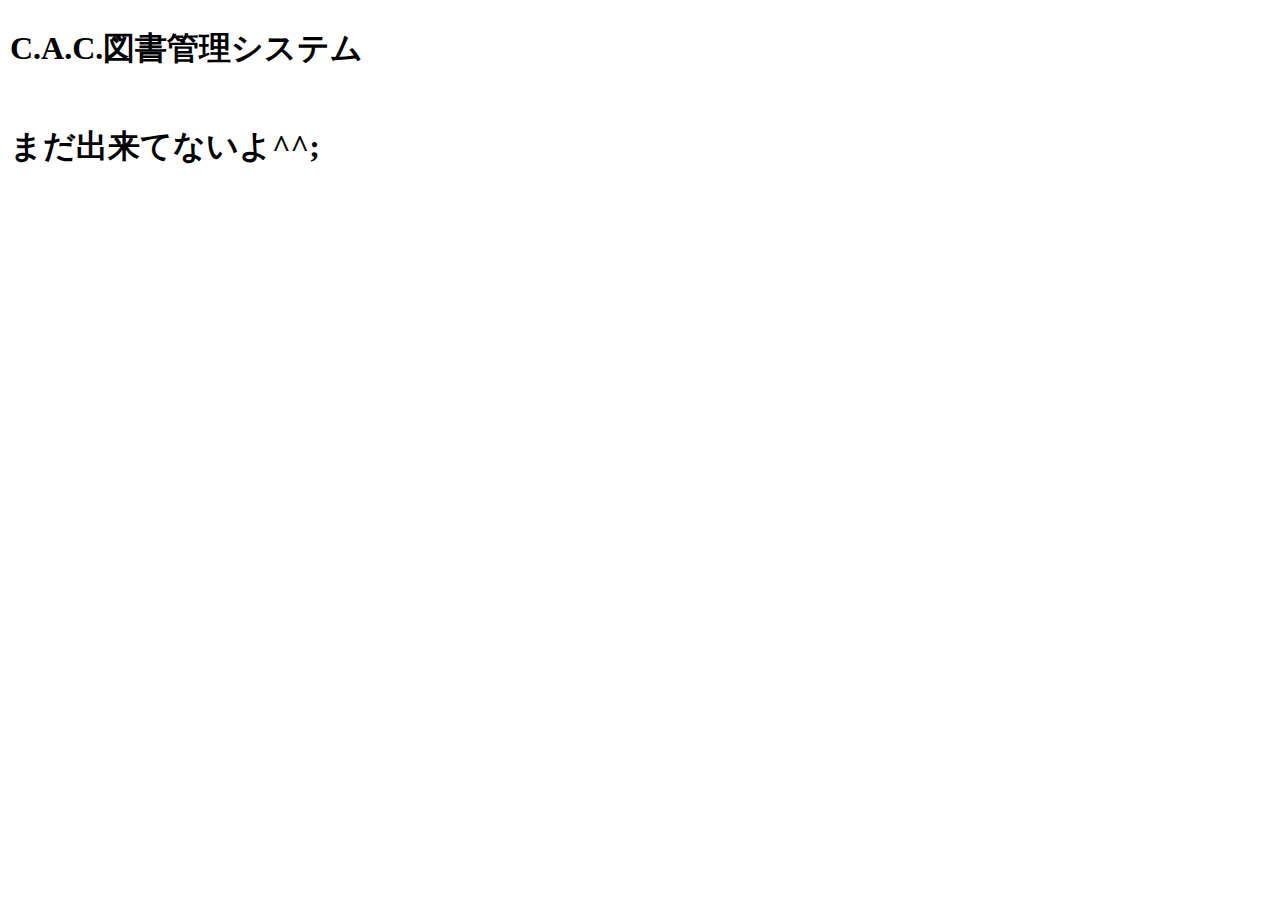
<file: borrow.html>
<!DOCTYPE html>
<html lang="ja">
    <head>
        <meta charset="UTF-8">
        <meta name="description" content="CAC_Book_Management_System">
        <title>C.A.C.図書管理システム</title>
        <link rel="stylesheet" href="css/stylesheet.css">
    </head>
    <body>
        <h1><a href="index.html">C.A.C.図書管理システム</a></h1>
        <h1>まだ出来てないよ^^;</h1>
    </body>
</html>
</file>
<file: css/stylesheet.css>
@charset "utf-8";

body {
    font-family: serif;
    line-height: 1.7;
    color: #000000;
    background-color: #ffffff;
    height: 100%;
    margin: 0;
    padding: 0;
    display: flex;
    flex-direction: column;
    min-height: 100vh;
}

h1, h2, h3, h4, h5, h6, p, span, li {
    margin-left: 10px;
    margin-right: 10px;
}

a {
    text-decoration: none;
    color: #000000;
}

li {
    padding: 10px 0;
}

img {
    display: block;
    width: 60%;
    margin-left: auto;
    margin-right: auto;
}

.header_contents {
    display: flex;
    justify-content: space-between;
}

.borrow_and_return {
    display: flex;
}

.borrow_and_return p {
    font-size: 20px;
}

.borrow_button {
    border: solid 2px;
    cursor: pointer;
}

.return_button {
    border: solid 2px;
    cursor: pointer;
}

#columns {
    display: flex;
}

.column1 {
    width: 80%;
}

.container {
    display: grid;
    grid-template-columns: 1fr 1fr 1fr;
}

.a_book {
    display: flex;
    flex-direction: column;
}

.a_book p {
    line-height: 0.8;
}

.book_title {
    margin-bottom: auto;
}

.column2 {
    width: 20%;
}

footer {
    margin-top: auto;
}

.footer_contents {
    display: flex;
    justify-content: space-between;
}

.rinks {
    border: solid 2px;
    padding: 2px;
}

.info_and_stock {
    display: flex;
    width: 60%;
    margin-left: auto;
    margin-right: auto;
}

.info {
    width: 70%;
}

.stock {
    width: 30%;
}

.stock img {
    display: block;
    width: 60%;
    margin-left: auto;
    margin-right: auto;
    margin-top: 10px;
}

.search_box {
    display: flex;
    justify-content: space-between;
    width: 60%;
    margin-right: auto;
}

input {
    width: 150%;
    font-size: 16px;
    padding: 12px 20px 12px 20px;
    margin-bottom: 10px;
    border: solid 2px #000000;
}
</file>
